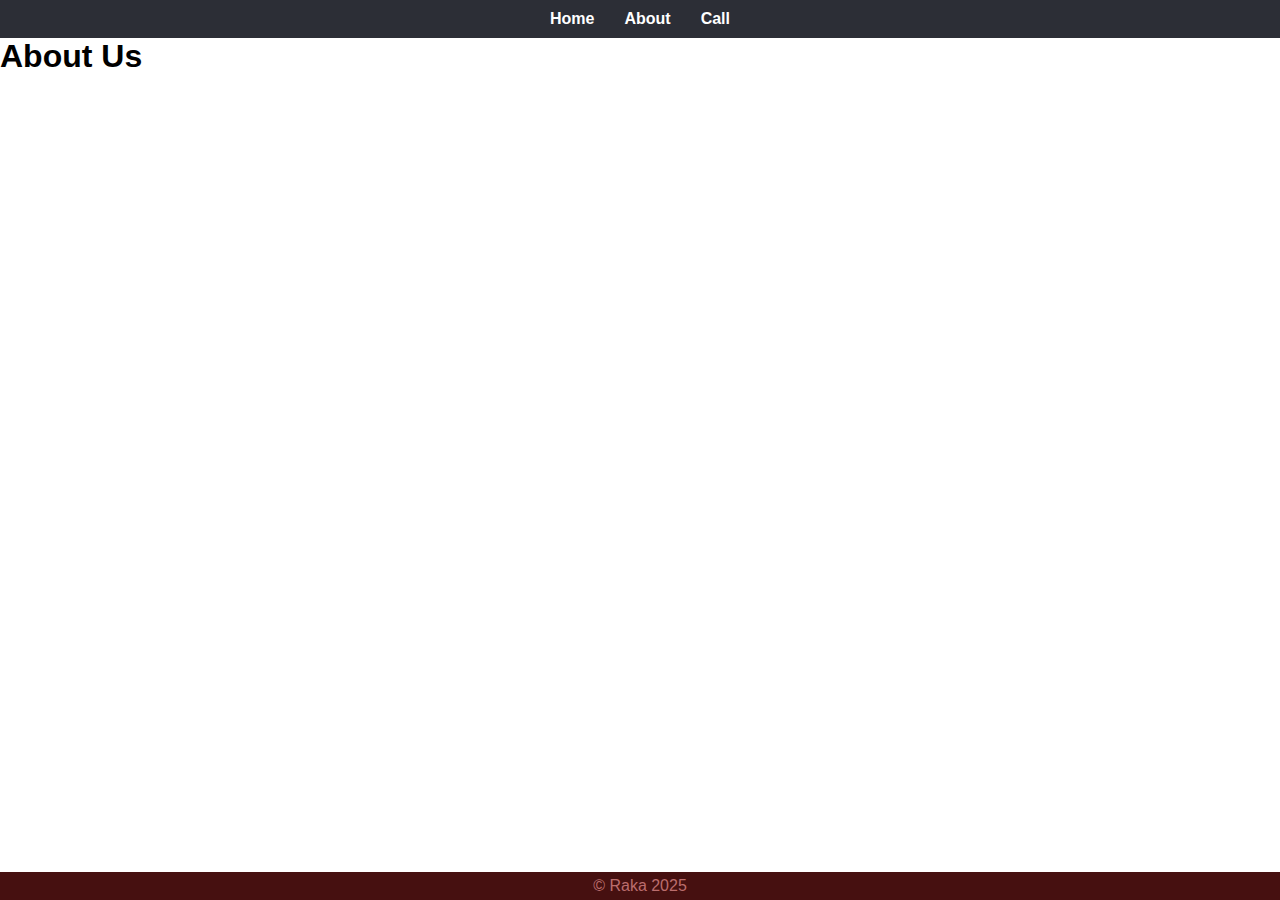
<file: about.html>
<!DOCTYPE html>
<html>
    <head>
        <title>About Us</title>
        <link rel="stylesheet" href="style.css">
    </head>
    <body>
        <header>
            <nav>
                <ul>
                    <li><a href="index.html">Home</a></li>
                    <li><a href="about.html">About</a></li>
                    <li><a href="contact.html">Call</a></li>
                </ul>
            </nav>
        </header>

        <section class="content">
            <h1>About Us</h1>
        </section>
        
        <footer>
            <p>&copy; Raka 2025</p>
        </footer>
    </body>
</html>
</file>
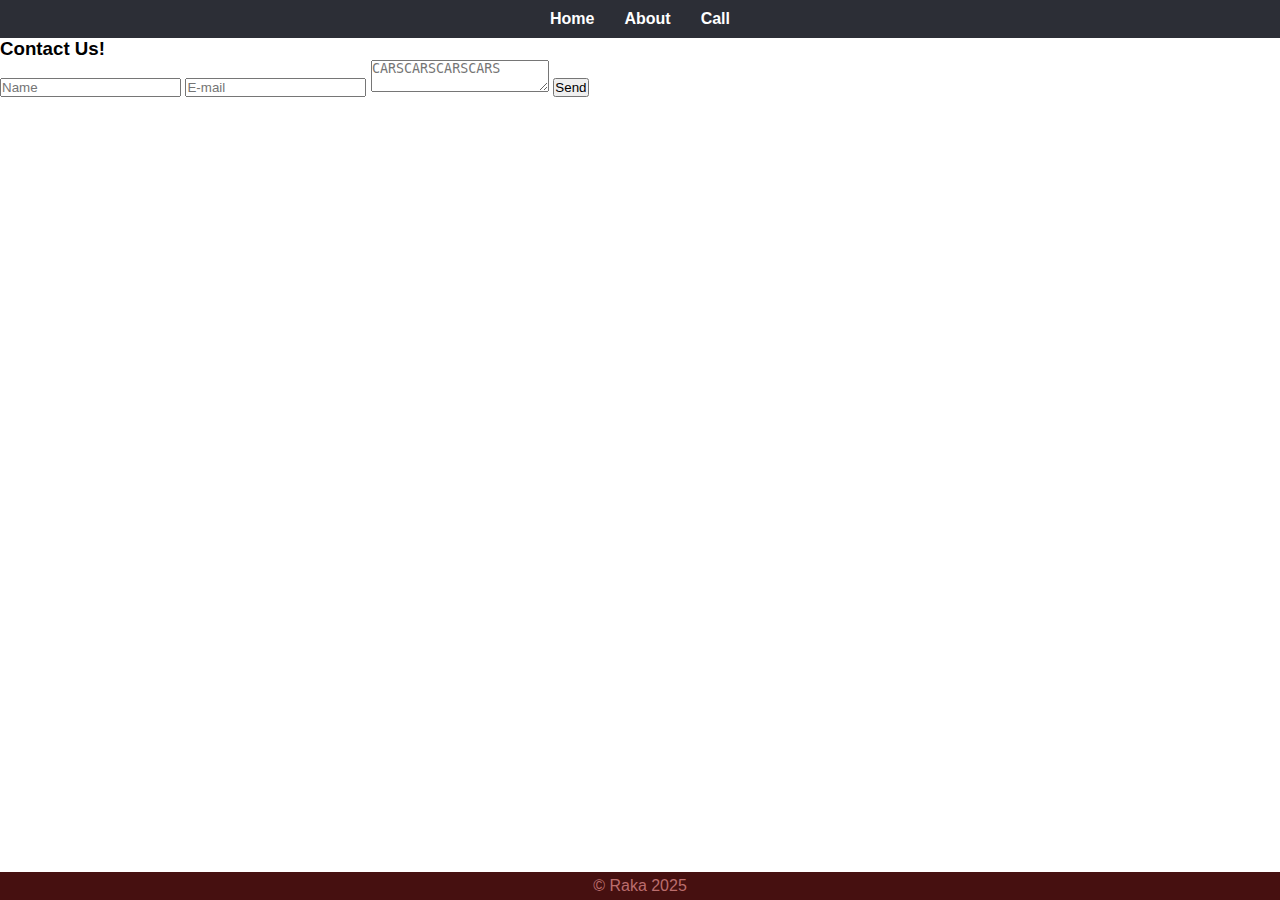
<file: contact.html>
<!DOCTYPE html>
<html>
    <head>
        <title>Car Pictures</title>
        <link rel="stylesheet" href="style.css">
    </head>
    <body>
        <header>
            <nav>
                <ul>
                    <li><a href="index.html">Home</a></li>
                    <li><a href="about.html">About</a></li>
                    <li><a href="contact.html">Call</a></li>
                </ul>
            </nav>
        </header>

        <section class="content">
            <h3>Contact Us!</h3>
            <form>
                <input type="text" placeholder="Name">
                <input type="email" placeholder="E-mail">
                <textarea placeholder="CARSCARSCARSCARS"></textarea>
                <button type="submit">Send</button>
            </form>
        </section>

        <footer>
            <p>&copy; Raka 2025</p>
        </footer>
    </body>
</html>
</file>
<file: style.css>
* {
    margin: 0;
    padding: 0;
    box-sizing: border-box;
}

body {
    display: flex;
    flex-direction: column;
    min-height: 100vh;
    font-family: 'Gill Sans', 'Gill Sans MT', Calibri, 'Trebuchet MS', sans-serif;
}

main {
    flex: 1;
    padding: 20px;
}

nav ul {
    list-style: none;
    display: flex;
    justify-content: center;
    background-color: #2c2e36;
    padding: 10px;
    margin: 0;
}

nav ul li {
    margin: 0 15px;
}

nav ul li a {
    text-decoration: none;
    color: rgb(255, 255, 255);
    font-weight: bold;
}

nav ul li a:hover,
nav ul li a.active {
    color:#afd2ff
}

.contact form{
    display: flex;
    flex-direction: column;
    gap: 10px;
    max-width: 400px;
    margin: auto;
}

footer {
    background-color: rgb(70, 16, 16);
    color: rgb(187, 109, 109);
    text-align: center;
    padding: 5px 0;
    position: fixed;
    bottom: 0;
    left: 0;
    width: 100%;
}
</file>
